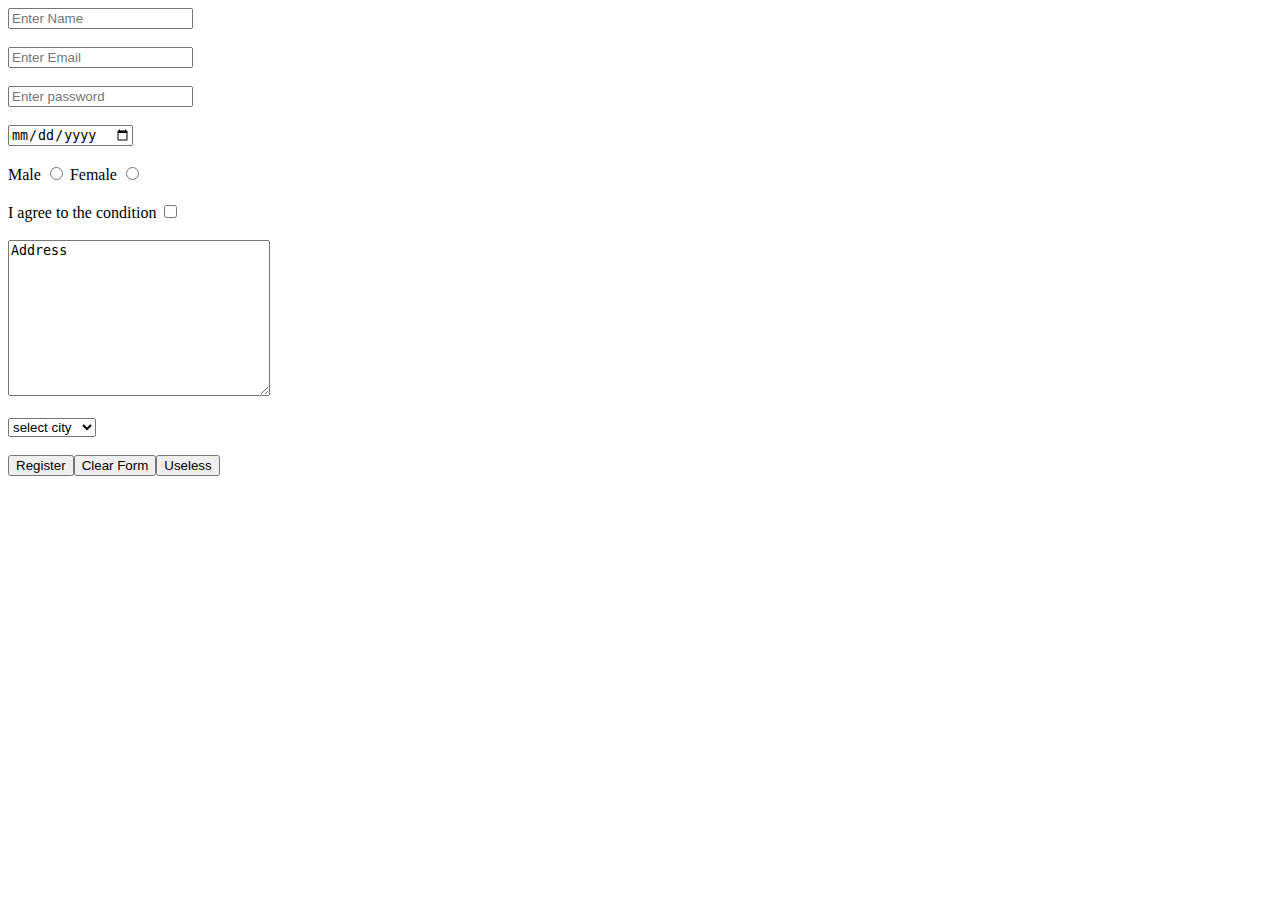
<file: day2.html>
<!DOCTYPE html>
<html lang="en">
<head>
    <title>Forms</title>
</head>
<body>
    
<form>
    <input type="text" placeholder="Enter Name" ><br><br>
    <input type="email" placeholder="Enter Email" ><br><br>
    <input type="password" placeholder="Enter password" minlength="5" maxlength="8" required><br><br>
    <input type="date"><br><br>
    Male
    <input type="radio" name="gender">
    Female
    <input type="radio" name="gender">
    <br><br>
    I agree to the condition <input type="checkbox">
    <br><br>
    <textarea cols="30" rows="10">Address</textarea>
    <br><br>
    <select>
        <option>select city</option>
        <option>mumbai</option>
        <option>Pune</option>
        <option>Hyderabad</option>
    </select>
    <br><br>
    <button type="submit">Register</button><button type="reset">Clear Form</button><button type="button">Useless</button>
</form>

</body>
</html>
</file>
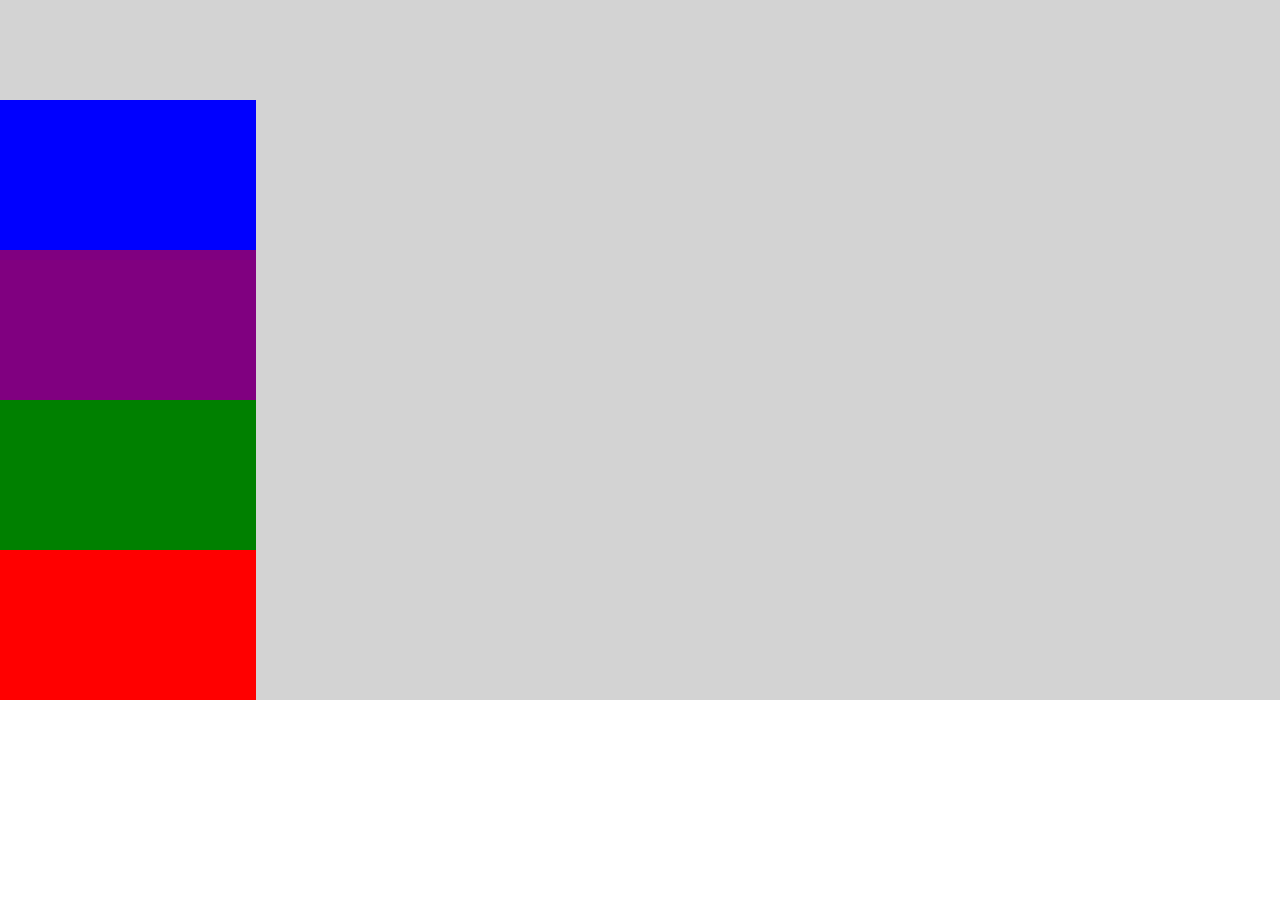
<file: day4.html>
<!DOCTYPE html>
<html>
<head>
    <title>Layouting</title>
    <link rel="stylesheet" href="./day4.css">
</head>
<body>
    <!-- <div class="product">
        <div class="product-child">1</div>
        <div class="product-child">2</div>
        <div class="product-child">3</div>
        <div class="product-child">4</div>
    </div> -->
    <!-- <div class="hello">this is a example of block element</div>
    <div class="hello">this is a example of block element</div>
    <div class="hello">this is a example of block element</div>
    <div class="hello">this is a example of block element</div> -->
    <!-- <span class="hello">this is a example of Inline element</span>
    <span class="hello">this is a example of Inline element</span>
    <span class="hello">this is a example of Inline element</span>
    <span class="hello">this is a example of Inline element</span> -->
    <div class="parent">
        <div class="item first-item"></div>
        <div class="item second-item"></div>
        <div class="item third-item"></div>
        <div class="item fourth-item"></div>
    </div>
</body>
</html>
<!-- Inline element cannot have height and width for example span tag by default go side by side -->
<!-- block element always go each other can div-->
</file>
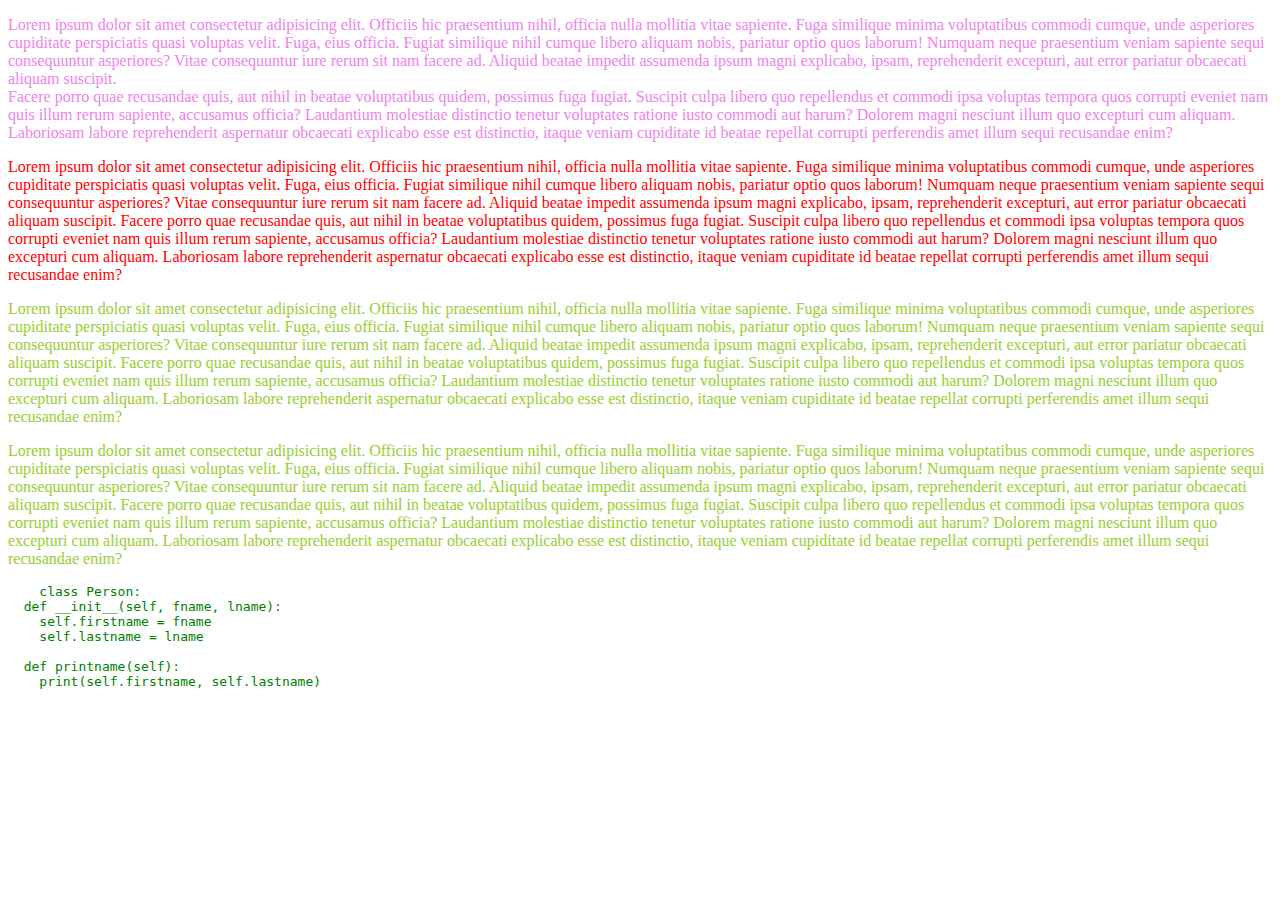
<file: first.html>
<!DOCTYPE html>
<html>
<head>
    <title>First web page</title>
    <link rel="icon" href="./tabicon.jpeg">
    <link rel="stylesheet" href="./first.css">

</head>
<body>
    <!-- <h1>let's upgrade</h1>
    <h2>let's upgrade</h2>
    <h3>let's upgrade</h3>
    <h4>let's upgrade</h4>
    <h5>let's upgrade</h5>
    <h6>let's upgrade</h6> -->
<p class="para1 ans">
    Lorem ipsum dolor sit amet consectetur adipisicing elit. Officiis hic praesentium nihil, officia nulla mollitia vitae sapiente. Fuga similique minima voluptatibus commodi cumque, unde asperiores cupiditate perspiciatis quasi voluptas velit.
    Fuga, eius officia. Fugiat similique nihil cumque libero aliquam nobis, pariatur optio quos laborum! Numquam neque praesentium veniam sapiente sequi consequuntur asperiores? Vitae consequuntur iure rerum sit nam facere ad.
    Aliquid beatae impedit assumenda ipsum magni explicabo, ipsam, reprehenderit excepturi, aut error pariatur obcaecati aliquam suscipit. <br>Facere porro quae recusandae quis, aut nihil in beatae voluptatibus quidem, possimus fuga fugiat.
    Suscipit culpa libero quo repellendus et commodi ipsa voluptas tempora quos corrupti eveniet nam quis illum rerum sapiente, accusamus officia? Laudantium molestiae distinctio tenetur voluptates ratione iusto commodi aut harum?
    Dolorem magni nesciunt illum quo excepturi cum aliquam. Laboriosam labore reprehenderit aspernatur obcaecati explicabo esse est distinctio, itaque veniam cupiditate id beatae repellat corrupti perferendis amet illum sequi recusandae enim?
</p>
<p>
    Lorem ipsum dolor sit amet consectetur adipisicing elit. Officiis hic praesentium nihil, officia nulla mollitia vitae sapiente. Fuga similique minima voluptatibus commodi cumque, unde asperiores cupiditate perspiciatis quasi voluptas velit.
    Fuga, eius officia. Fugiat similique nihil cumque libero aliquam nobis, pariatur optio quos laborum! Numquam neque praesentium veniam sapiente sequi consequuntur asperiores? Vitae consequuntur iure rerum sit nam facere ad.
    Aliquid beatae impedit assumenda ipsum magni explicabo, ipsam, reprehenderit excepturi, aut error pariatur obcaecati aliquam suscipit. Facere porro quae recusandae quis, aut nihil in beatae voluptatibus quidem, possimus fuga fugiat.
    Suscipit culpa libero quo repellendus et commodi ipsa voluptas tempora quos corrupti eveniet nam quis illum rerum sapiente, accusamus officia? Laudantium molestiae distinctio tenetur voluptates ratione iusto commodi aut harum?
    Dolorem magni nesciunt illum quo excepturi cum aliquam. Laboriosam labore reprehenderit aspernatur obcaecati explicabo esse est distinctio, itaque veniam cupiditate id beatae repellat corrupti perferendis amet illum sequi recusandae enim?
</p>

<p class="para2">
    Lorem ipsum dolor sit amet consectetur adipisicing elit. Officiis hic praesentium nihil, officia nulla mollitia vitae sapiente. Fuga similique minima voluptatibus commodi cumque, unde asperiores cupiditate perspiciatis quasi voluptas velit.
    Fuga, eius officia. Fugiat similique nihil cumque libero aliquam nobis, pariatur optio quos laborum! Numquam neque praesentium veniam sapiente sequi consequuntur asperiores? Vitae consequuntur iure rerum sit nam facere ad.
    Aliquid beatae impedit assumenda ipsum magni explicabo, ipsam, reprehenderit excepturi, aut error pariatur obcaecati aliquam suscipit. Facere porro quae recusandae quis, aut nihil in beatae voluptatibus quidem, possimus fuga fugiat.
    Suscipit culpa libero quo repellendus et commodi ipsa voluptas tempora quos corrupti eveniet nam quis illum rerum sapiente, accusamus officia? Laudantium molestiae distinctio tenetur voluptates ratione iusto commodi aut harum?
    Dolorem magni nesciunt illum quo excepturi cum aliquam. Laboriosam labore reprehenderit aspernatur obcaecati explicabo esse est distinctio, itaque veniam cupiditate id beatae repellat corrupti perferendis amet illum sequi recusandae enim?
</p>
<p class="para2">
    Lorem ipsum dolor sit amet consectetur adipisicing elit. Officiis hic praesentium nihil, officia nulla mollitia vitae sapiente. Fuga similique minima voluptatibus commodi cumque, unde asperiores cupiditate perspiciatis quasi voluptas velit.
    Fuga, eius officia. Fugiat similique nihil cumque libero aliquam nobis, pariatur optio quos laborum! Numquam neque praesentium veniam sapiente sequi consequuntur asperiores? Vitae consequuntur iure rerum sit nam facere ad.
    Aliquid beatae impedit assumenda ipsum magni explicabo, ipsam, reprehenderit excepturi, aut error pariatur obcaecati aliquam suscipit. Facere porro quae recusandae quis, aut nihil in beatae voluptatibus quidem, possimus fuga fugiat.
    Suscipit culpa libero quo repellendus et commodi ipsa voluptas tempora quos corrupti eveniet nam quis illum rerum sapiente, accusamus officia? Laudantium molestiae distinctio tenetur voluptates ratione iusto commodi aut harum?
    Dolorem magni nesciunt illum quo excepturi cum aliquam. Laboriosam labore reprehenderit aspernatur obcaecati explicabo esse est distinctio, itaque veniam cupiditate id beatae repellat corrupti perferendis amet illum sequi recusandae enim?
</p>
<pre>
    class Person:
  def __init__(self, fname, lname):
    self.firstname = fname
    self.lastname = lname

  def printname(self):
    print(self.firstname, self.lastname)

</pre>
</body>
</html>
</file>
<file: day4.css>
*{
    margin: 0px;
    padding: 0px;
}

/* .product {
    width: 70%;
    height: auto;
    background-color: red;
    padding: 50px;
}
.product-child {
    width: 20%;
    height: 100px;
    background-color: yellow;
    margin-bottom: 20px;
    font-size: 30px;
}
.hello {
    background-color: green;
    padding: 10px;
    margin: 10px;
    display: inline-block;
} */

.parent {
    background-color: lightgray;
    width: 100%;
    height: 700px;
    display: flex;
    flex-direction: column-reverse;
}
.item {
    width: 20%;
    height: 150px;
}
.first-item {
    background-color: red;
}
.second-item {
    background-color: green;
}
.third-item {
    background-color: purple;
}
.fourth-item {
    background-color: blue;
}
</file>
<file: first.css>
p{
    color: red;
}
.para1{
    color: gray;
}
.ans
{
    color: violet;
}

.para2{
    color: yellowgreen;
}

pre{
    color: green;
}
</file>
